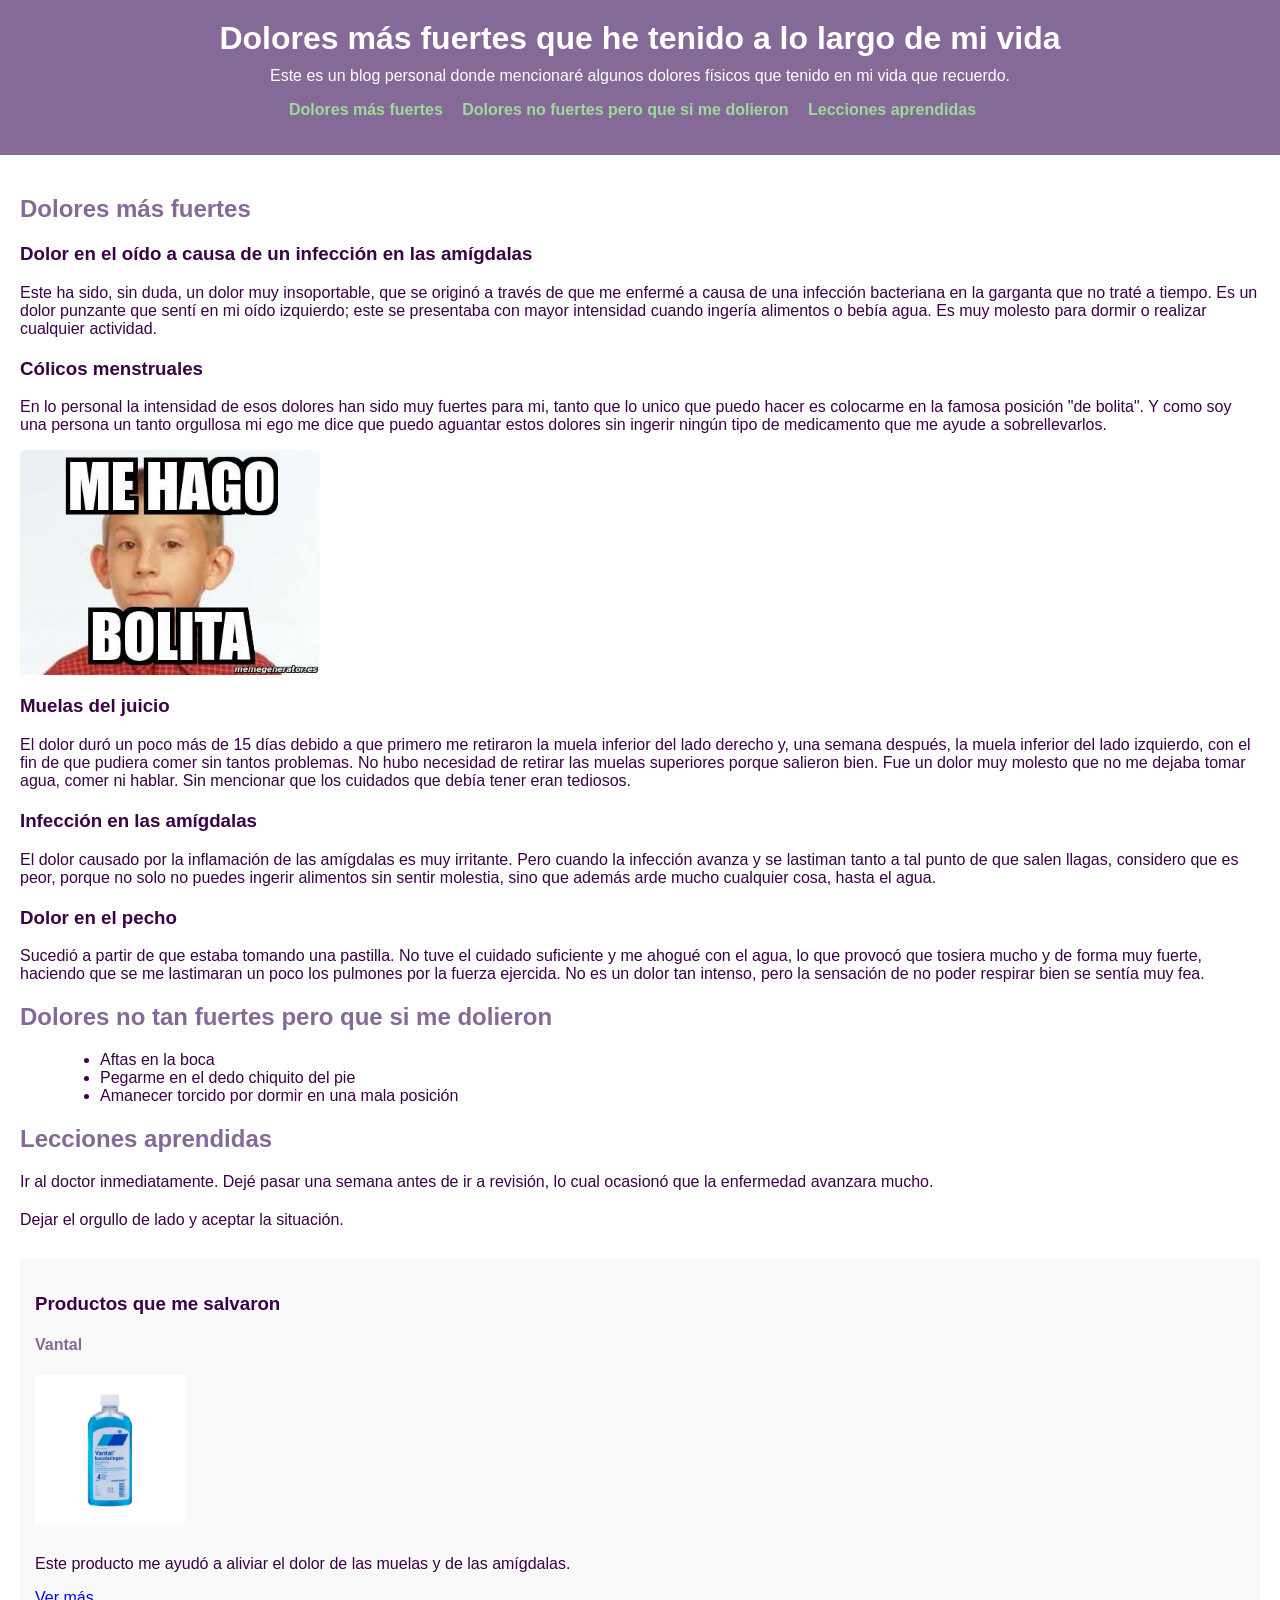
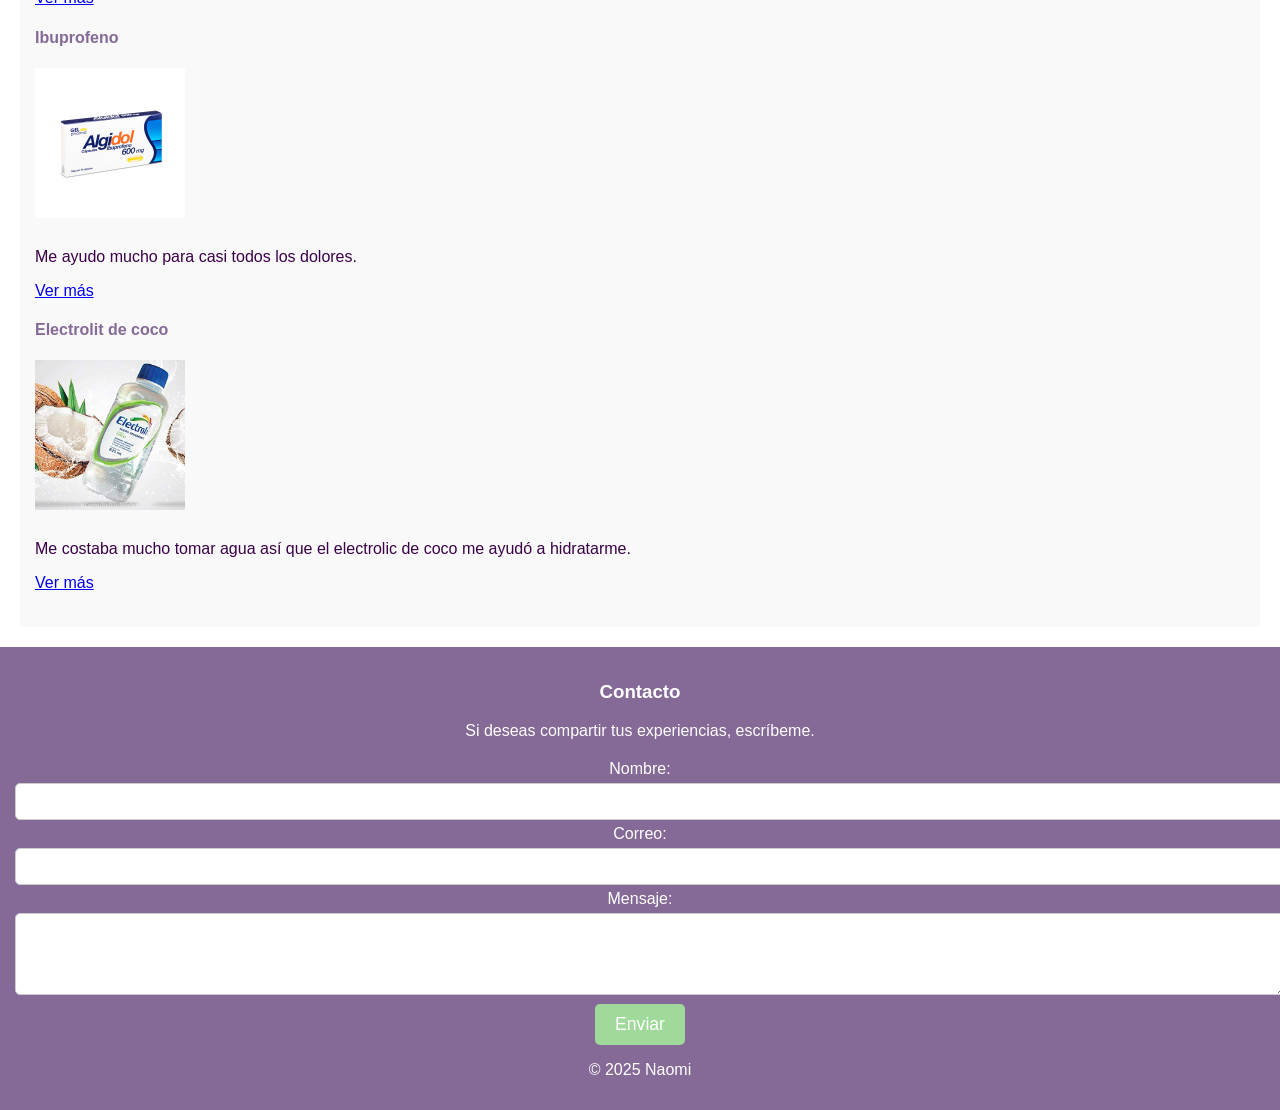
<file: index.html>
<!DOCTYPE html>
<head>
    <meta charset= "UTF-8"/>
    <title>Dolores más fuertes que he tenido a lo largo de mi vida</title>
    <link rel="stylesheet" href="estilo.css"/>
</head>
<body>
    <header>
       <h1>Dolores más fuertes que he tenido a lo largo de mi vida</h1>
       <p>Este es un blog personal donde mencionaré algunos dolores físicos que tenido en mi vida que recuerdo.</p>
       <nav>
        <ul>
            <li><a href="#dolores">Dolores más fuertes</a></li>
            <li><a href="#doloresleve">Dolores no fuertes pero que si me dolieron</a></li>
            <li><a href="#lecciones">Lecciones aprendidas</a></li>
        </ul>
       </nav>
    </header>

<main>
    <section id="dolores">
        <h2>Dolores más fuertes</h2>
            <article>
                <h3>Dolor en el oído a causa de un infección en las amígdalas</h3>
                <p>Este ha sido, sin duda, un dolor muy insoportable, que se originó a través de que me enfermé a causa de una infección bacteriana en la garganta que no traté a tiempo.
                    Es un dolor punzante que sentí en mi oído izquierdo; este se presentaba con mayor intensidad cuando ingería alimentos o bebía agua.
                    Es muy molesto para dormir o realizar cualquier actividad.
                </p>
            </article>
            <article>
                <h3>Cólicos menstruales</h3>
            <p>
                En lo personal la intensidad de esos dolores han sido muy fuertes para mi, tanto que lo unico que puedo hacer es colocarme en la famosa posición "de bolita". 
                Y como soy una persona un tanto orgullosa mi ego me dice que puedo aguantar estos dolores sin ingerir ningún tipo de medicamento que me ayude a sobrellevarlos.
            </p>
            <img src="bolita.jpg" alt="posición de bolita">
            </article>
            <article>
                <h3>Muelas del juicio</h3>
                <p>
                    El dolor duró un poco más de 15 días debido a que primero me retiraron la muela inferior del lado derecho y, una semana después, la muela inferior del lado izquierdo,
                     con el fin de que pudiera comer sin tantos problemas. No hubo necesidad de retirar las muelas superiores porque salieron bien. Fue un dolor muy molesto que no me dejaba tomar agua, comer ni hablar. Sin mencionar que los cuidados que debía tener eran tediosos.
                </p>
            </article>
            <article>
                <h3>Infección en las amígdalas</h3>
                <p>El dolor causado por la inflamación de las amígdalas es muy irritante. Pero cuando la infección avanza y se lastiman tanto a tal punto de que salen llagas, considero que es peor, porque no solo no puedes ingerir alimentos sin sentir molestia, 
                    sino que además arde mucho cualquier cosa, hasta el agua.
                </p>
            </article>
            <article>
                <h3>Dolor en el pecho</h3>
                <p>Sucedió a partir de que estaba tomando una pastilla. No tuve el cuidado suficiente y me ahogué con el agua, lo que provocó que tosiera mucho y de forma muy fuerte, haciendo que se me lastimaran un poco los pulmones por la fuerza ejercida. No es un dolor tan intenso, 
                    pero la sensación de no poder respirar bien se sentía muy fea.
                </p>
            </article>
            


    </section>
    <section id ="doloresleve">
        <h2>Dolores no tan fuertes pero que si me dolieron</h2>
        <ul>
            <li>Aftas en la boca</li>
            <li>Pegarme en el dedo chiquito del pie</li>
            <li>Amanecer torcido por dormir en una mala posición</li>
        </ul>
    </section>
    <section id = "lecciones">
        <h2>Lecciones aprendidas</h2>
        <article>
            <p>Ir al doctor inmediatamente. Dejé pasar una semana antes de ir a revisión, lo cual ocasionó que la enfermedad avanzara mucho.</p>
        </article>
        <article>
            <p>Dejar el orgullo de lado y aceptar la situación.</p>
        </article>

    </section>
    <aside>
        <h3>Productos que me salvaron</h3>
    <div class="producto">
        <h4>Vantal</h4>
        <img src="vantal.jpg" alt="Enjuague Bucofaringeo" />
        <p>Este producto me ayudó a aliviar el dolor de las muelas y de las amígdalas.</p>
        <a href="https://vantal.com.mx/">Ver más</a>
    </div>
    <div class="producto">
        <h4>Ibuprofeno</h4>
        <img src="ibuprofeno.png" alt="Medicamento" />
        <p>Me ayudo mucho para casi todos los dolores.</p>
        <a href="https://www.fahorro.com/ibuprofeno-600-mg-20-tabletas-marca-del-ahorro.html?srsltid=AfmBOorIp6HEWkwntVyK6KPQRly2XgKZ3r5-esm5LMQl7Xz9BPr8AkSl">Ver más</a>
    </div>
    <div class="producto">
        <h4>Electrolit  de coco</h4>
        <img src="electrolic.jpg" alt="Bebida" />
        <p>Me costaba mucho tomar agua así que el electrolic de coco me ayudó a hidratarme.</p>
        <a href="https://super.walmart.com.mx/ip/suero-rehidratante-electrolit-sabor-coco-625-ml/00750112510441">Ver más</a>
    </div>
        
    </aside>


</main>
<footer>
    <h3>Contacto</h3>
    <p>Si deseas compartir tus experiencias, escríbeme.</p>
    <form id="contacto">
        <label for="nombre">Nombre:</label>
        <input type="text" id="nombre" name="nombre" required>
        <br>
        <label for="email">Correo:</label>
        <input type="email" id="email" name="email" required>
        <br>
        <label for="mensaje">Mensaje:</label>
        <textarea id="mensaje" name="mensaje" rows="4" required></textarea>
        <br>
        <input type="submit" value="Enviar">
    </form>
    <p>&copy; 2025 Naomi</p>
</footer>
</body>
</html>
</file>
<file: estilo.css>
body {
    font-family: Arial, sans-serif;
    background-color: #f4f4f4;
    margin: 0;
    padding: 0;
    color: #3b0047;
}
header {
    background-color: #856997;
    color: rgb(255, 255, 255);
    padding: 20px;
    text-align: center;
}
header h1 {
    margin: 0;
    font-size: 2em;
}
header p {
    font-size: .9m;
    margin: 10px 0;
}
nav ul {
    list-style: none;
    padding: 0;
}
nav ul li {
    display: inline;
    margin-right: 15px;
}
nav ul li a {
    text-decoration: none;
    color: #a0da9b;
    font-weight: bold;
}
nav ul li a:hover {
    color: #a0da9b;
}
main {
    padding: 20px;
    background-color: #ffffff;
}
section h2 {
    color: #856997;
}
article {
    margin-bottom: 20px;
}
article img {
    width: 100%;
    max-width: 300px;
    margin: 15px 0;
    display: block;
    border-radius: 5px;
}
section ul {
    list-style: disc;
    margin-left: 40px;
}
aside {
    background-color: #f9f9f9;
    padding: 15px;
    margin-top: 30px;
    border-radius: 5px;
}
.producto {
    margin-bottom: 20px;
}
.producto h4 {
    color: #856997;
}
.producto img {
    width: 100%;
    max-width: 150px;
    margin-bottom: 10px;
}
footer {
    background-color: #856997;
    color: white;
    text-align: center;
    padding: 15px;
}
footer form {
    margin-top: 20px;
}
footer input[type="text"], footer input[type="email"], footer textarea {
    width: 100%;
    padding: 10px;
    margin: 5px 0;
    border: 1px solid #ccc;
    border-radius: 5px;
}
footer input[type="submit"] {
    background-color: #a0da9b;
    border: none;
    padding: 10px 20px;
    color: white;
    cursor: pointer;
    font-size: 1.1em;
    border-radius: 5px;
}
footer input[type="submit"]:hover {
    background-color: #000000;
}
</file>
